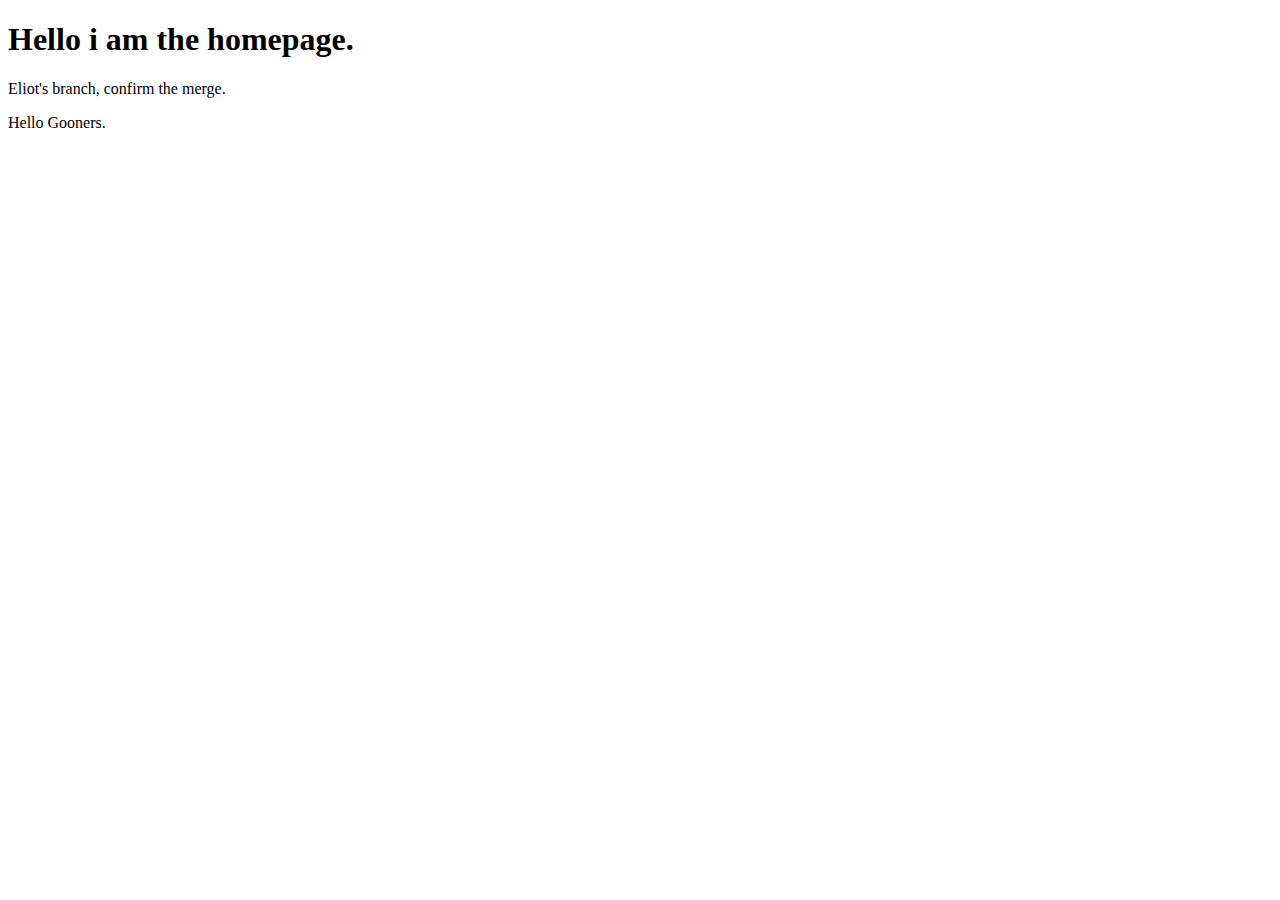
<file: src/index.html>
<!DOCTYPE html>
<html lang="en">
  <head>
    <meta charset="UTF-8" />
    <meta name="viewport" content="width=device-width, initial-scale=1.0" />
    <title>Document</title>
  </head>
  <body>
    <h1>Hello i am the homepage.</h1>
    <p>Eliot's branch, confirm the merge.</p>
    <p>Hello Gooners.</p>
  </body>
</html>
</file>
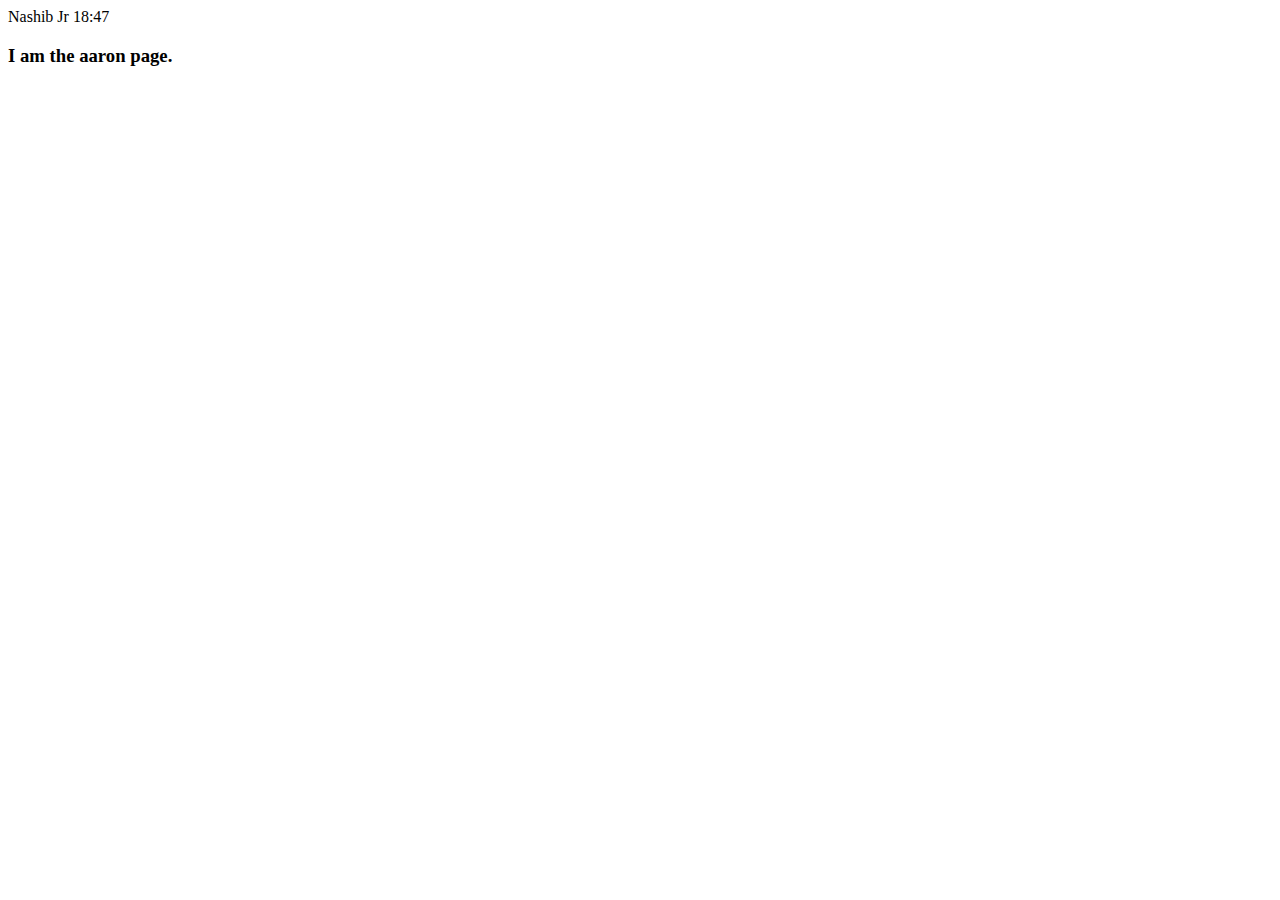
<file: src/aaron.html>
Nashib Jr
18:47
<!DOCTYPE html>
<html lang="en">
  <head>
    <meta charset="UTF-8" />
    <meta name="viewport" content="width=device-width, initial-scale=1.0" />
    <title>Document</title>
  </head>
  <body>
    <h3>I am the aaron page.</h3>
  </body>
</html>
</file>
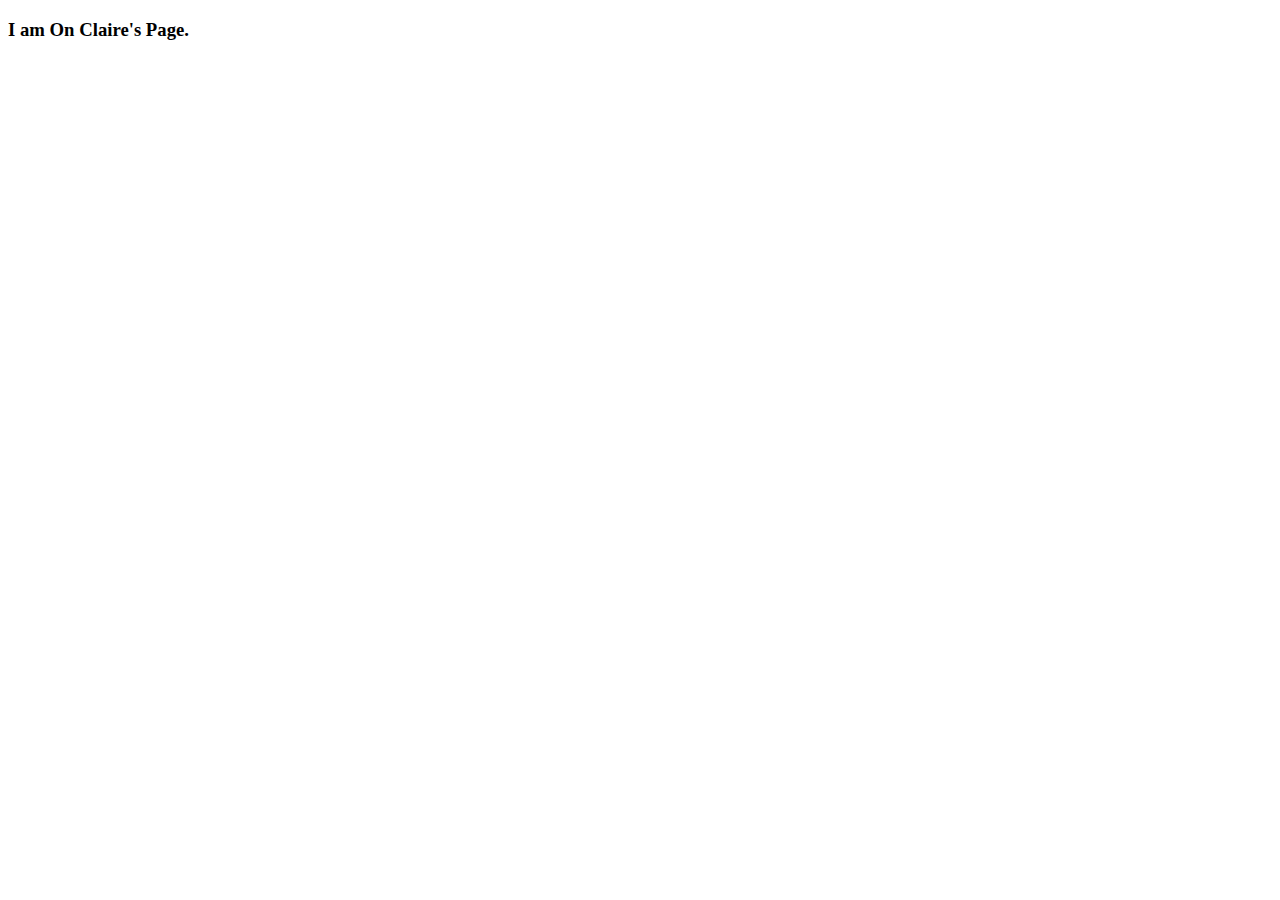
<file: src/claire.html>
<!DOCTYPE html>
<html lang="en">
  <head>
    <meta charset="UTF-8" />
    <meta name="viewport" content="width=device-width, initial-scale=1.0" />
    <title>Document</title>
  </head>
  <body>
    <h3>I am On Claire's Page.</h3>
  </body>
</html>
</file>
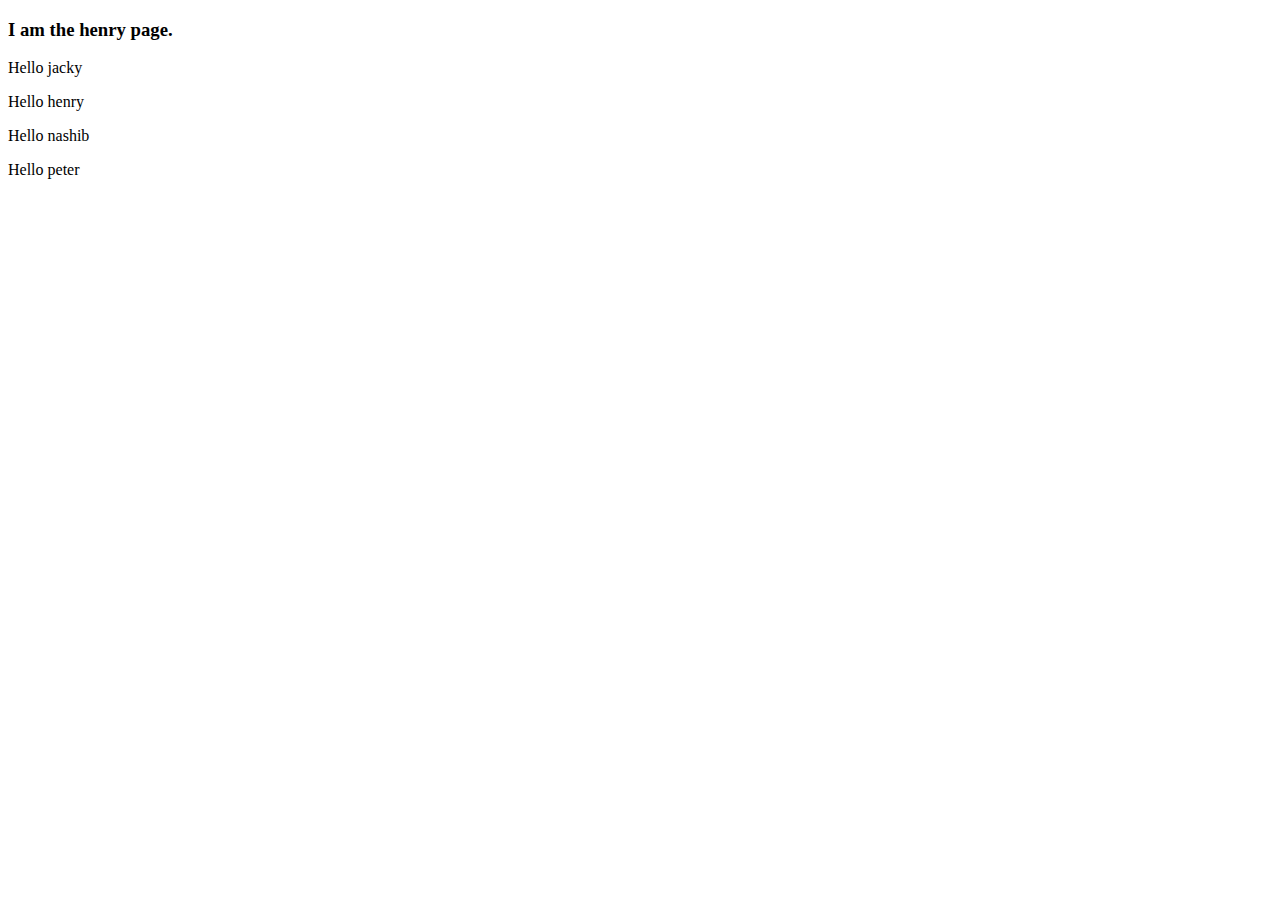
<file: src/eliot.html>
<!DOCTYPE html>
<html lang="en">
  <head>
    <meta charset="UTF-8" />
    <meta name="viewport" content="width=device-width, initial-scale=1.0" />
    <title>Document</title>
  </head>
  <body>
    <h3>I am the henry page.</h3>
    <p>Hello jacky</p>
    <p>Hello henry</p>
    <p>Hello nashib</p>
    <p>Hello peter</p>
  </body>
</html>
</file>
